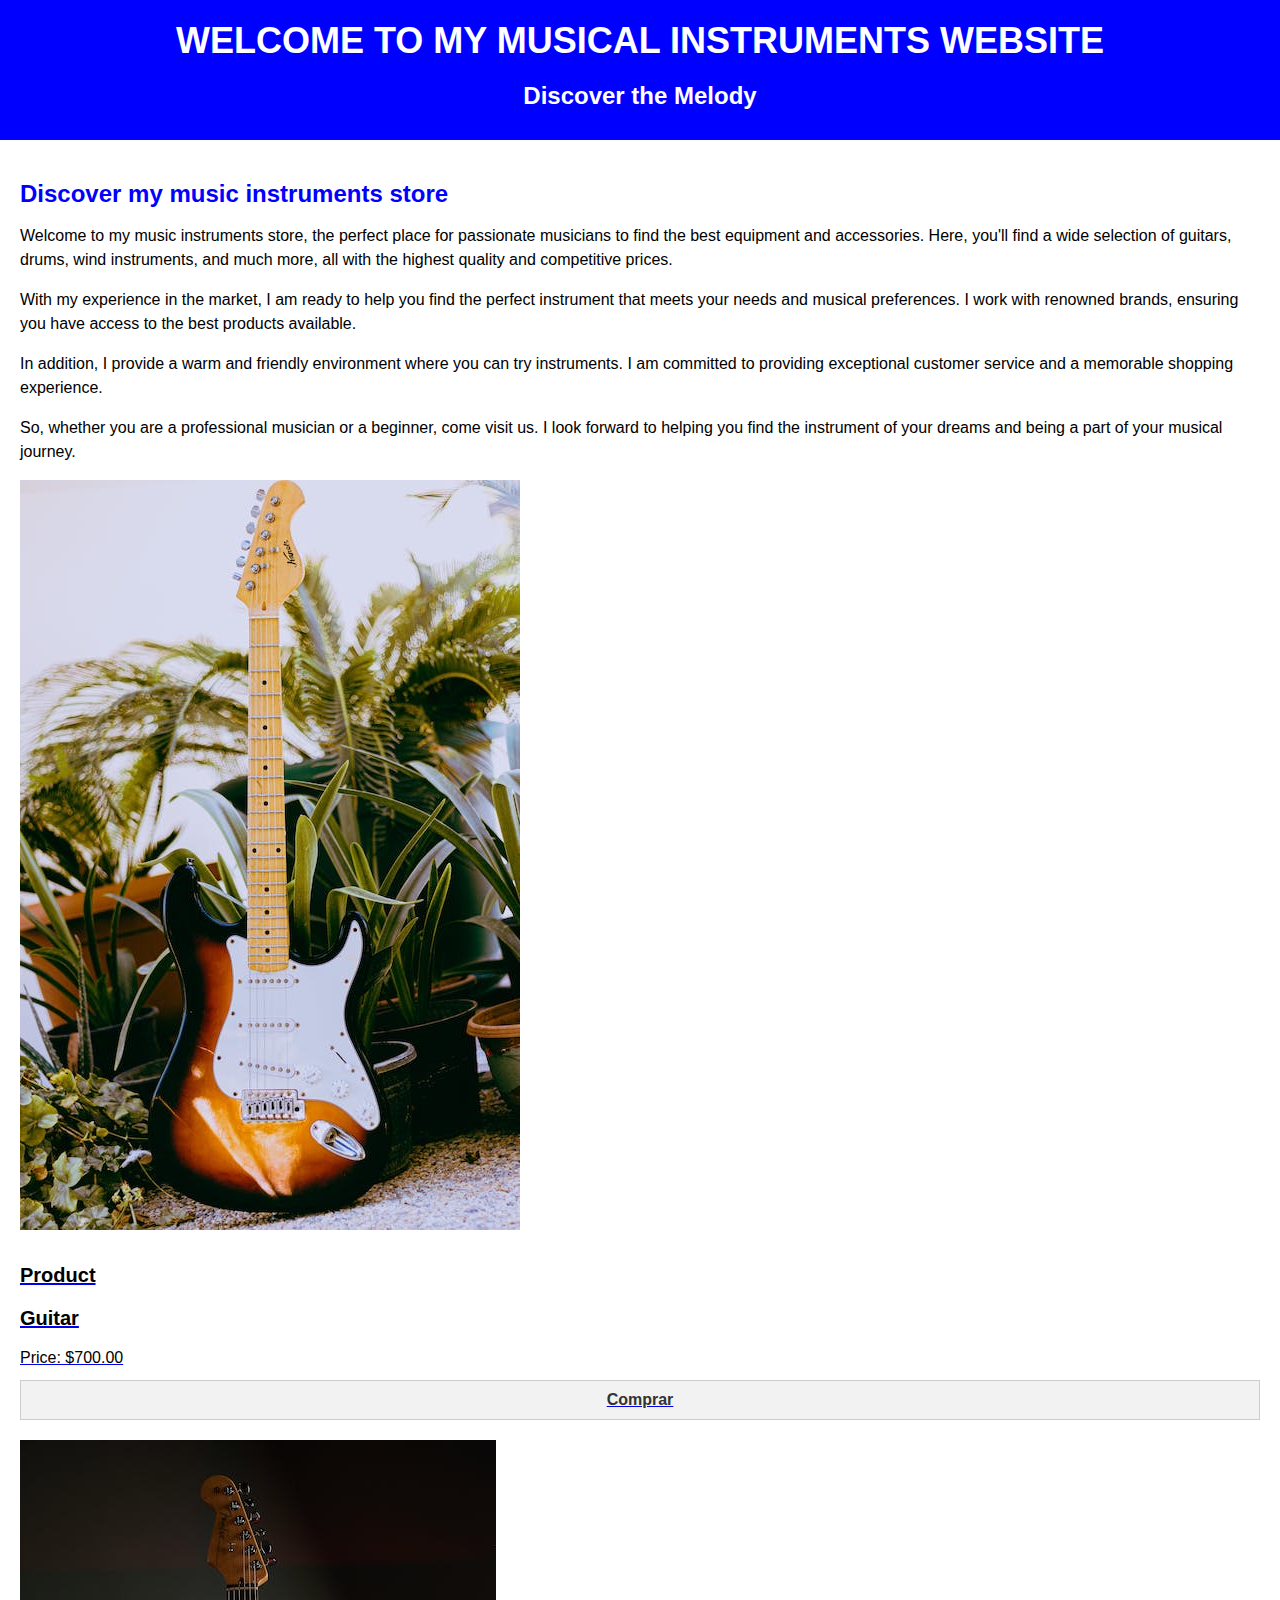
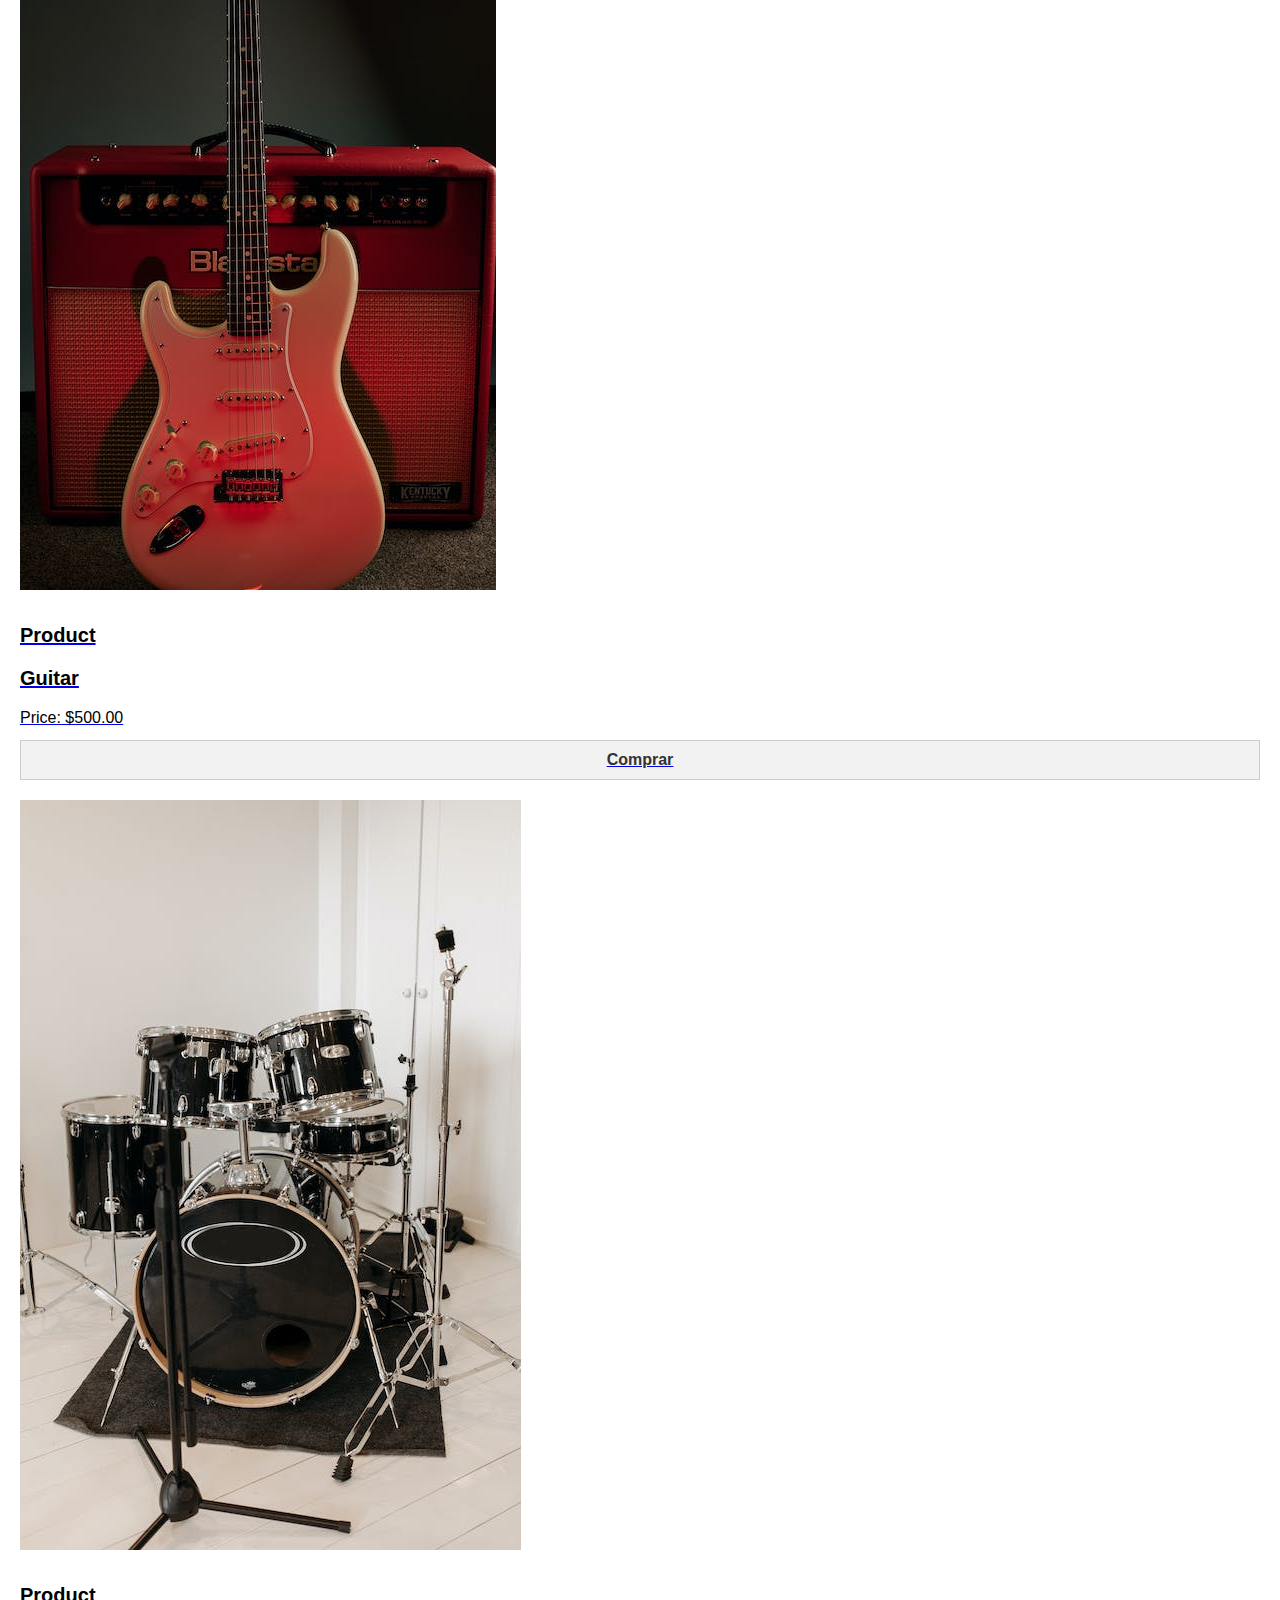
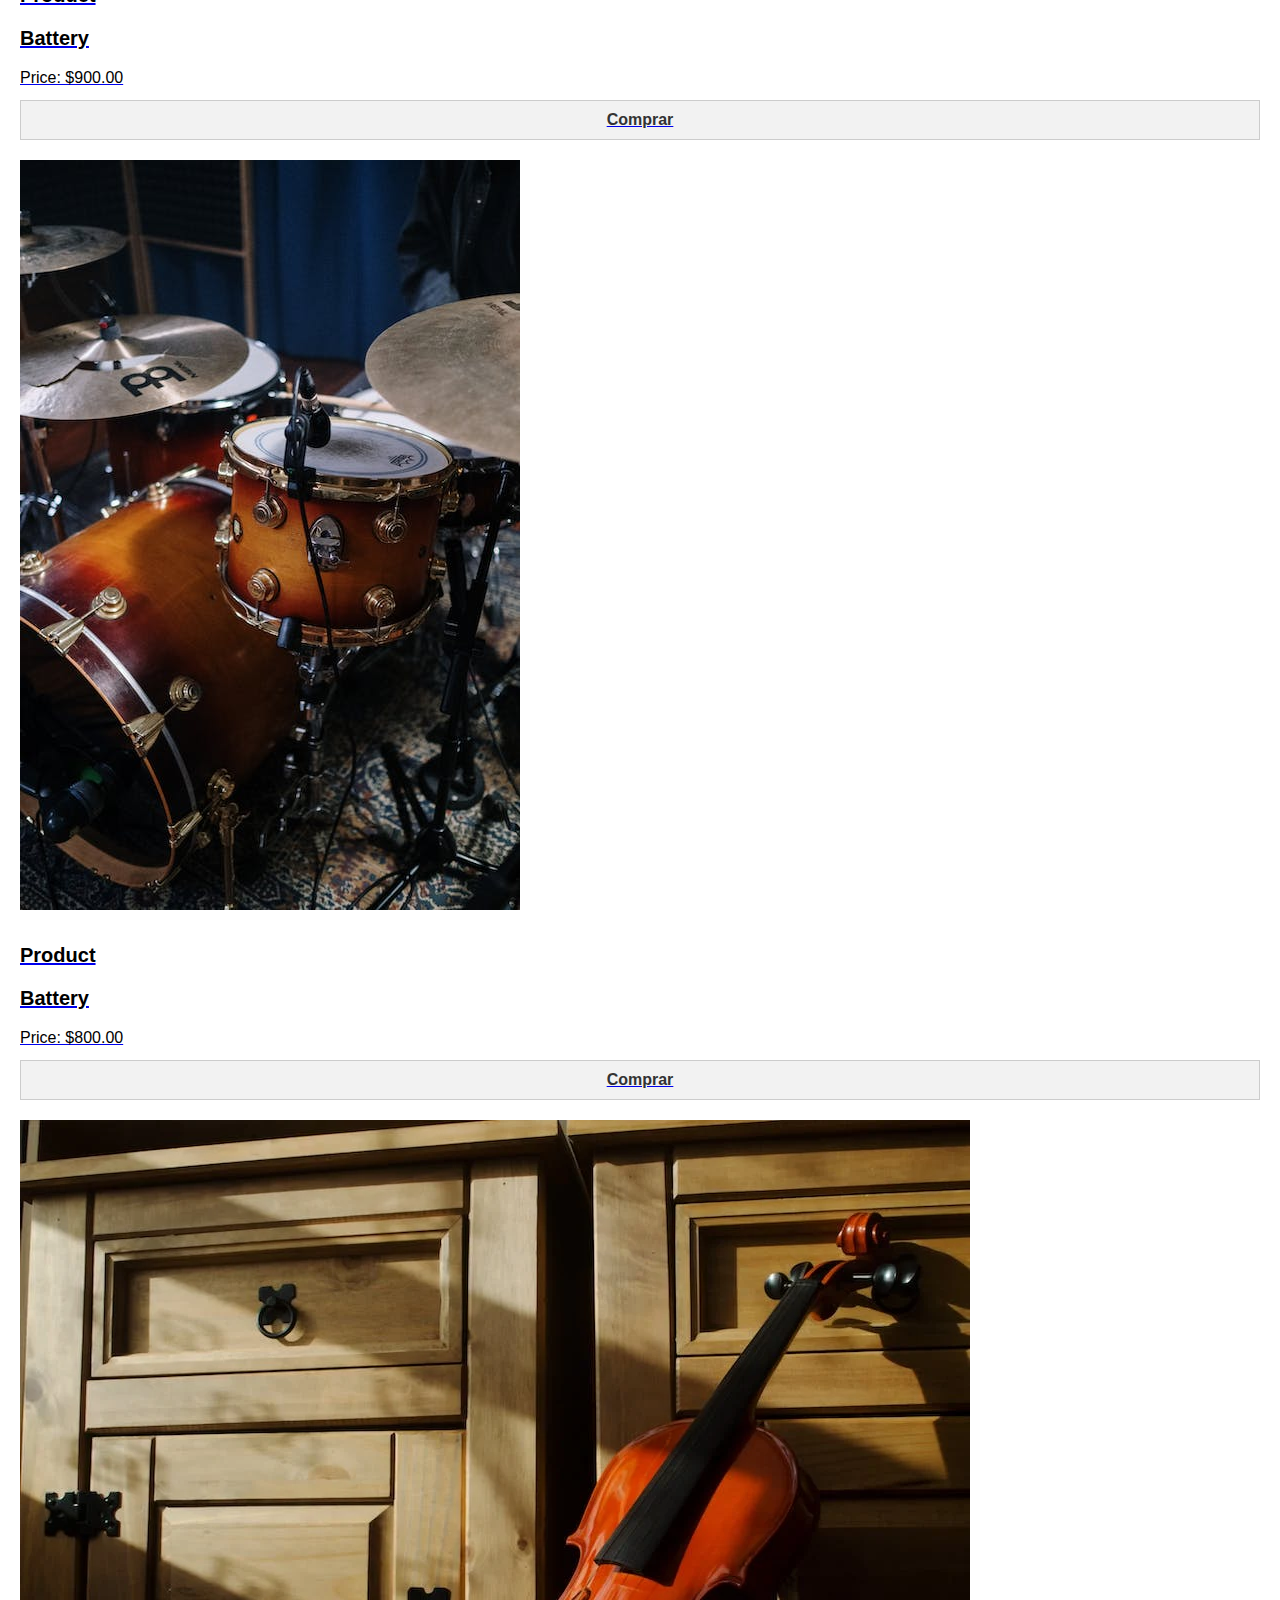
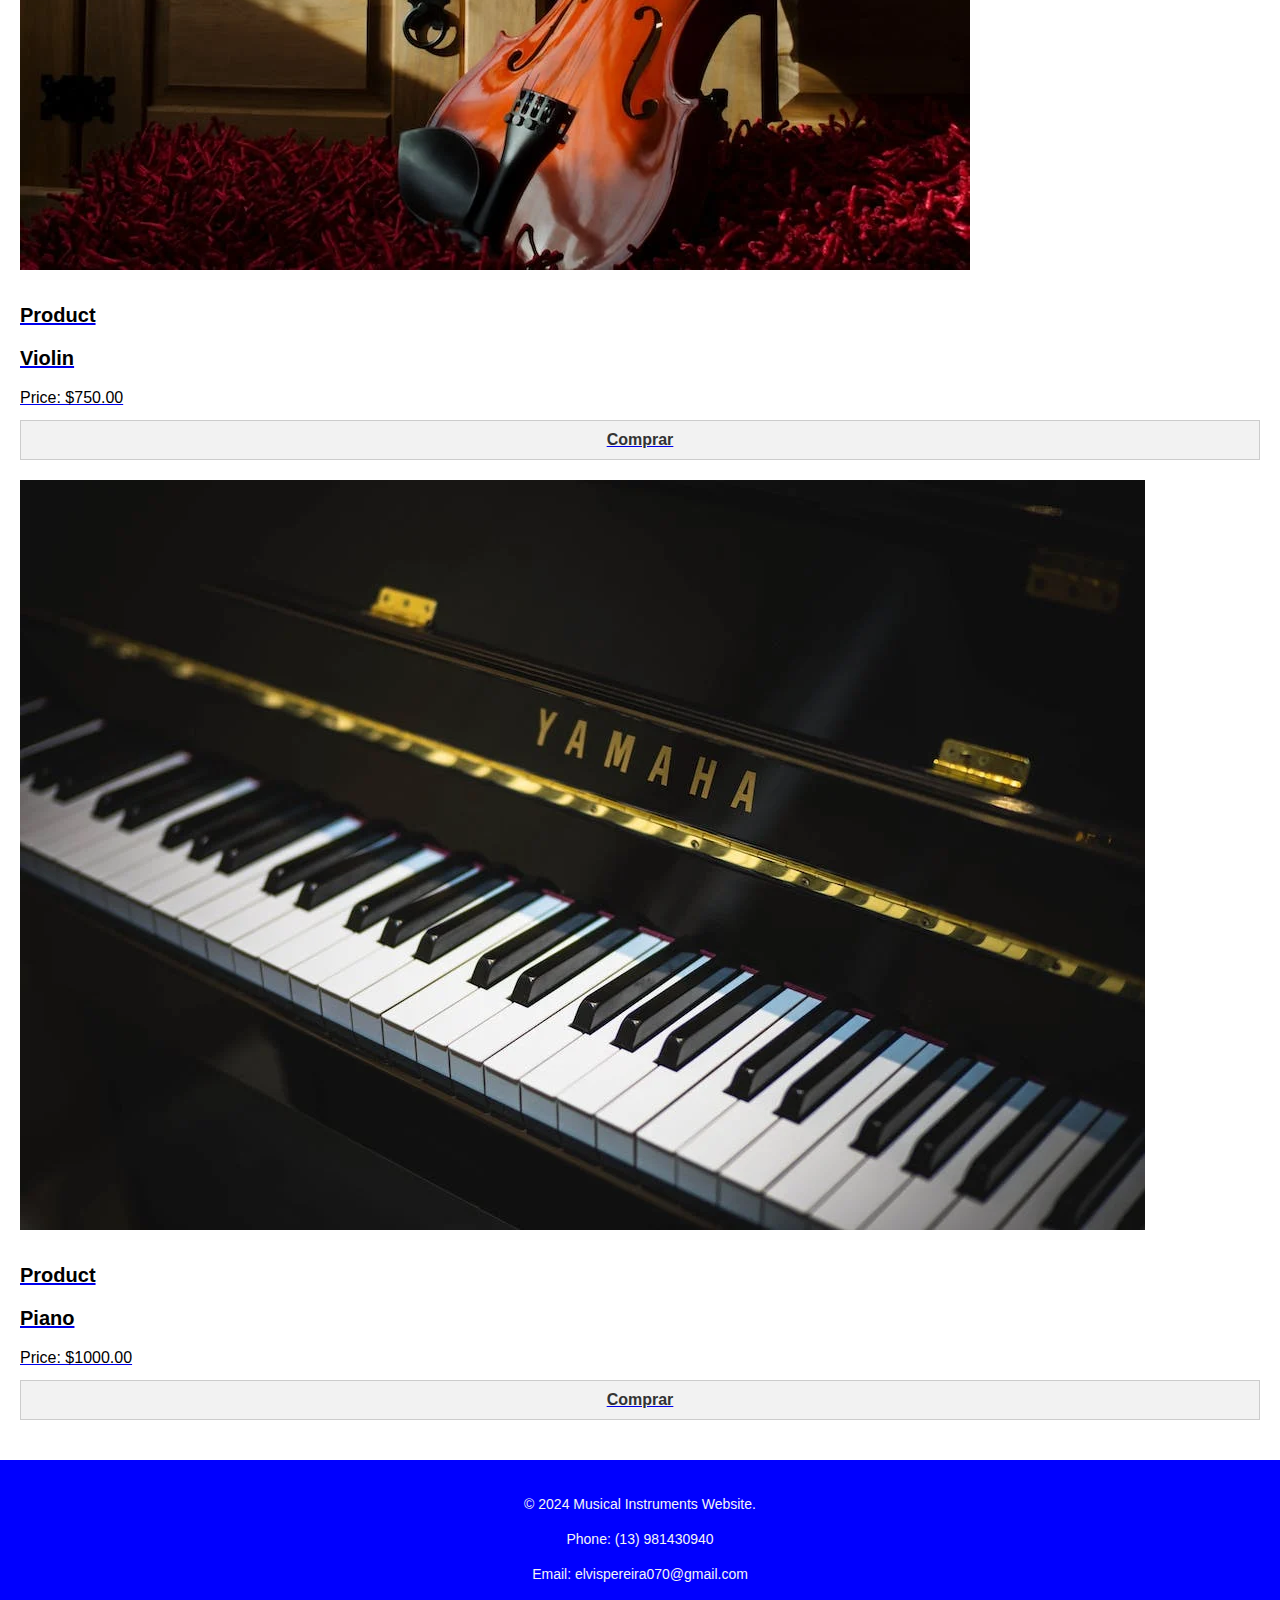
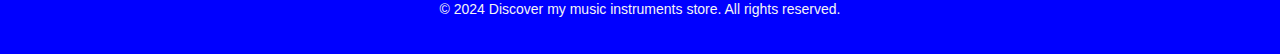
<file: index.html>
<!DOCTYPE html>
<html lang="en">
<head>
    <meta charset="UTF-8">
    <meta name="viewport" content="width=device-width, initial-scale=1.0">
    <meta name="description" content="My Musical Instruments Website - Discover the Melody">
    <meta name="keywords" content="music, instruments, guitars, drums, wind instruments">
    <meta name="author" content="Elvis">
    <link rel="stylesheet" href="style.css">
    <title>My Musical Instruments Website</title>
</head>
<body>
    <header>
        <h1 class="site-title">Welcome to My Musical Instruments Website</h1>
        <h2 class="site-subtitle">Discover the Melody</h2>
    </header>

    <main>
        <div class="description">
            <h2>Discover my music instruments store</h2>

            <p>Welcome to my music instruments store, the perfect place for passionate musicians to find the best equipment and accessories. Here, you'll find a wide selection of guitars, drums, wind instruments, and much more, all with the highest quality and competitive prices.</p>

            <p>With my experience in the market, I am ready to help you find the perfect instrument that meets your needs and musical preferences. I work with renowned brands, ensuring you have access to the best products available.</p>

            <p>In addition, I provide a warm and friendly environment where you can try instruments. I am committed to providing exceptional customer service and a memorable shopping experience.</p>

            <p>So, whether you are a professional musician or a beginner, come visit us. I look forward to helping you find the instrument of your dreams and being a part of your musical journey.</p>
            
        </div>

        <div class="product slide">
            <a href="product1.index.html">
                <img src="1.JPEG" alt="Product 1" />
                <h3>Product</h3>
                <h3>Guitar</h3>
                <p>Price: $700.00</p>
                <span class="buy-link">Comprar</span>
            </a>
        </div>

        <div class="product slide">
            <a href="product2.index.html">
                <img src="2.JPEG" alt="Product 2" />
                <h3>Product</h3>
                <h3>Guitar</h3>
                <p>Price: $500.00</p>
                <span class="buy-link">Comprar</span>
            </a>
        </div>

        <div class="product slide">
            <a href="product3.index.html">
                <img src="3.JPEG" alt="Product 3" />
                <h3>Product</h3>
                <h3>Battery</h3>
                <p>Price: $900.00</p>
                <span class="buy-link">Comprar</span>
            </a>
        </div>

        <div class="product slide">
            <a href="product4.index.html">
                <img src="4.JPEG" alt="Product 4" />
                <h3>Product</h3>
                <h3>Battery</h3>
                <p>Price: $800.00</p>
                <span class="buy-link">Comprar</span>
            </a>
        </div>

        <div class="product slide">
            <a href="product5.index.html">
                <img src="5.JPEG" alt="Product 5" />
                <h3>Product</h3>
                <h3>Violin</h3>
                <p>Price: $750.00</p>
                <span class="buy-link">Comprar</span>
            </a>
        </div>

        <div class="product slide">
            <a href="product6.index.html">
                <img src="6.JPEG" alt="Product 6" />
                <h3>Product</h3>
                <h3>Piano</h3>
                <p>Price: $1000.00</p>
                <span class="buy-link">Comprar</span>
            </a>
        </div>
    </main>

    <footer>
        <p>&copy; 2024 Musical Instruments Website.</p>
        <p>Phone: (13) 981430940</p>
        <p>Email: elvispereira070@gmail.com</p>
        <p>© 2024 Discover my music instruments store. All rights reserved.</p>
    </footer>

</body>
</html>
</file>
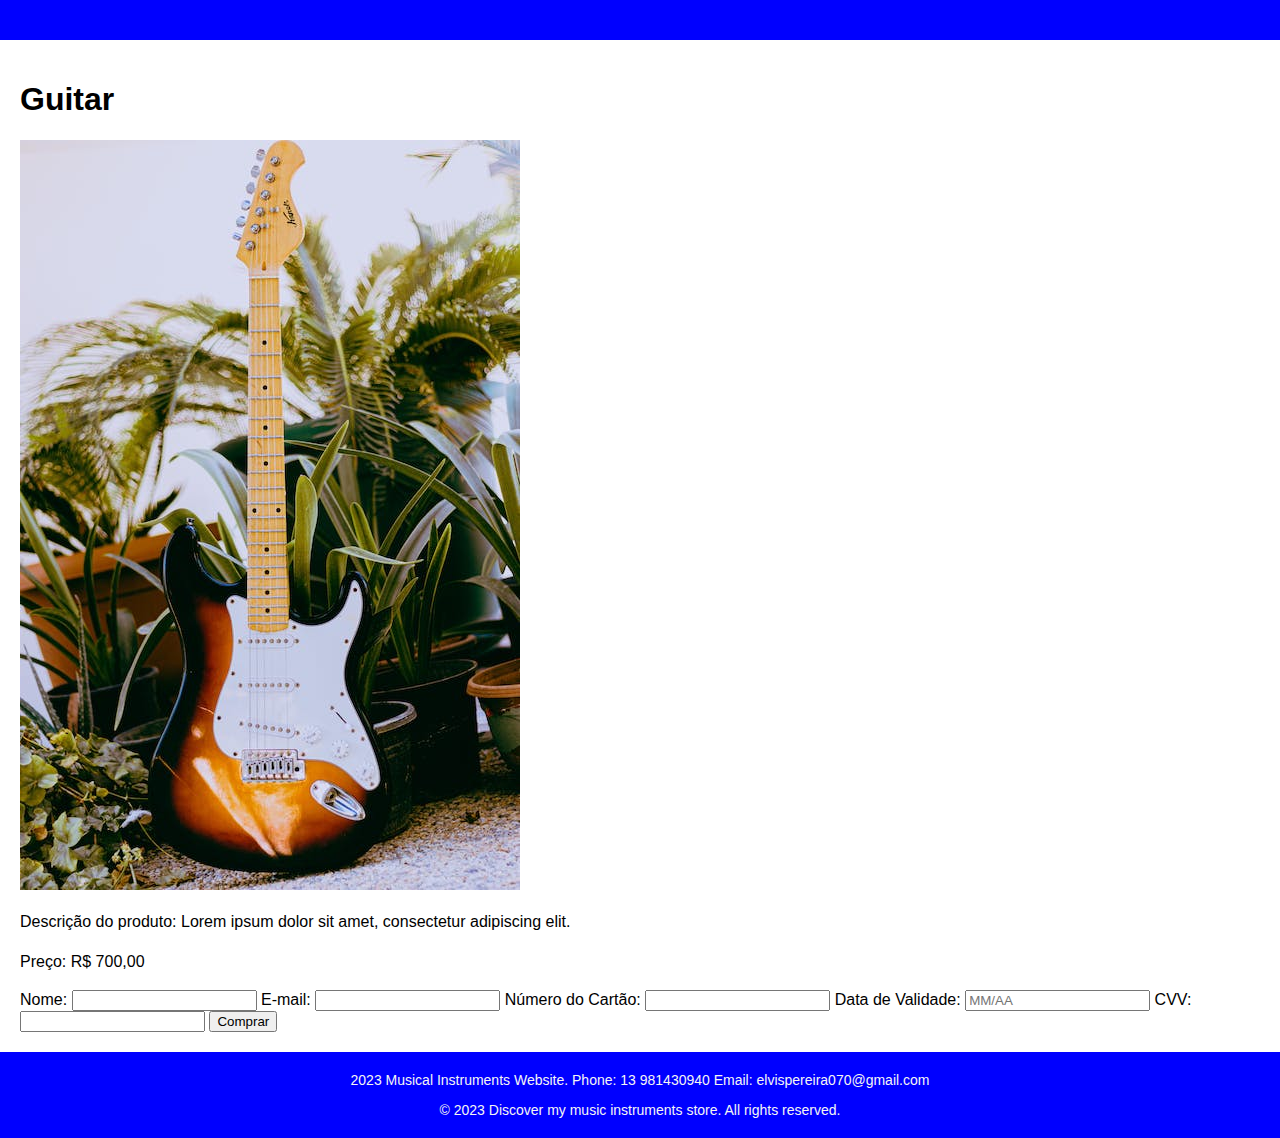
<file: product1.index.html>
<!DOCTYPE html>
<html lang="en">
<head>
    <meta charset="UTF-8">
    <meta name="viewport" content="width=device-width, initial-scale=1.0">
    <title>Product 2 - Comprar</title>
    <link rel="stylesheet" href="style.css">
</head>
<body>
    <header>

    </header>
    
    <main>
        <section class="product-details">
            <h1>Guitar</h1>
            <img src="1.JPEG" alt="Guitarra">
            <p>Descrição do produto: Lorem ipsum dolor sit amet, consectetur adipiscing elit.</p>
            <p>Preço: R$ 700,00</p>

            <form>
                  <label for="name">Nome:</label>
                  <input type="text" id="name" name="name" required>
  
                  <label for="email">E-mail:</label>
                  <input type="email" id="email" name="email" required>

                  <label for="card-number">Número do Cartão:</label>
                  <input type="text" id="card-number" name="card-number" required>
  
                  <label for="expiration">Data de Validade:</label>
                  <input type="text" id="expiration" name="expiration" placeholder="MM/AA" required>
  
                  <label for="cvv">CVV:</label>
                  <input type="text" id="cvv" name="cvv" required>

                   
  <button id="botao-comprar-detalhes">Comprar</button>
  <div id="mensagem-agradecimento-detalhes" style="display: none;">
      <p>Obrigado por sua compra! Seu pedido foi recebido.</p>
  </div>

  <script>
      function exibirAgradecimentoDetalhes() {
          document.getElementById("botao-comprar-detalhes").style.display = "none";
          document.getElementById("mensagem-agradecimento-detalhes").style.display = "block";
      }

      document.getElementById("botao-comprar-detalhes").addEventListener("click", exibirAgradecimentoDetalhes);
  </script>
</form>
        </section>
    </main>

    <footer>
        2023 Musical Instruments Website.
        Phone: 13 981430940
        Email: elvispereira070@gmail.com</p>
        © 2023 Discover my music instruments store. All rights reserved.
    </footer>

</body>
</html>
</file>
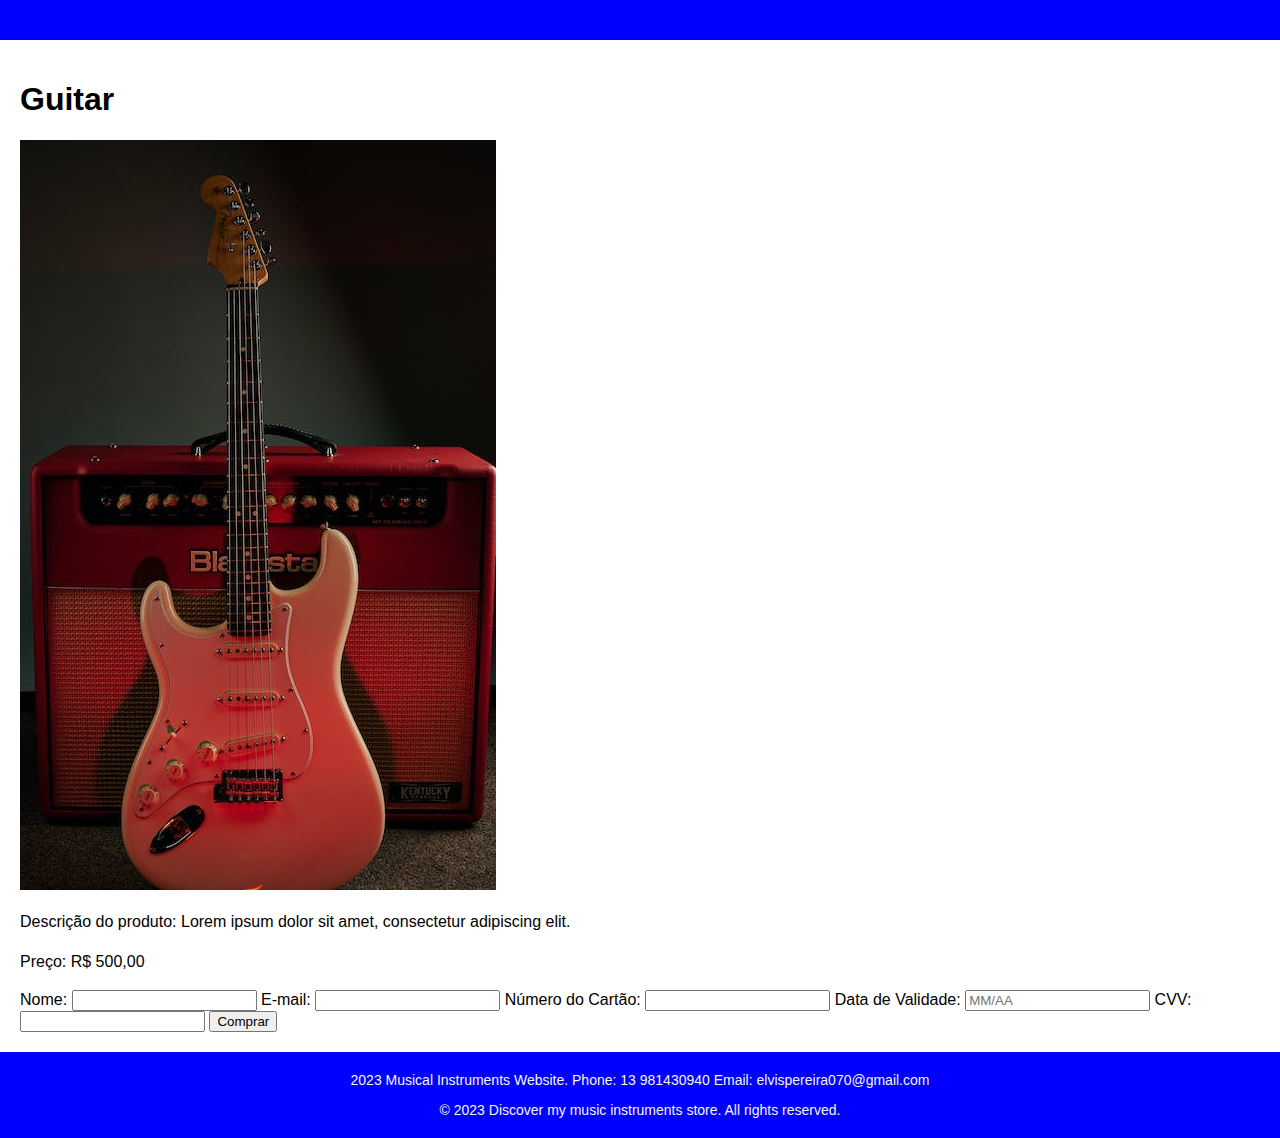
<file: product2.index.html>
<!DOCTYPE html>
<html lang="en">
<head>
    <meta charset="UTF-8">
    <meta name="viewport" content="width=device-width, initial-scale=1.0">
    <title>Product 2 - Comprar</title>
    <link rel="stylesheet" href="style.css">
</head>
<body>
    <header>

    </header>
    
    <main>
        <section class="product-details">
            <h1>Guitar</h1>
            <img src="2.JPEG" alt="Guitarra">
            <p>Descrição do produto: Lorem ipsum dolor sit amet, consectetur adipiscing elit.</p>
            <p>Preço: R$ 500,00</p>

            <form>
                  <label for="name">Nome:</label>
                  <input type="text" id="name" name="name" required>
  
                  <label for="email">E-mail:</label>
                  <input type="email" id="email" name="email" required>
  
                  <label for="card-number">Número do Cartão:</label>
                  <input type="text" id="card-number" name="card-number" required>
  
                  <label for="expiration">Data de Validade:</label>
                  <input type="text" id="expiration" name="expiration" placeholder="MM/AA" required>
  
                  <label for="cvv">CVV:</label>
                  <input type="text" id="cvv" name="cvv" required>

  <button id="botao-comprar-detalhes">Comprar</button>
  <div id="mensagem-agradecimento-detalhes" style="display: none;">
      <p>Obrigado por sua compra! Seu pedido foi recebido.</p>
  </div>

  <script>
      function exibirAgradecimentoDetalhes() {
          document.getElementById("botao-comprar-detalhes").style.display = "none";
          document.getElementById("mensagem-agradecimento-detalhes").style.display = "block";
      }

      document.getElementById("botao-comprar-detalhes").addEventListener("click", exibirAgradecimentoDetalhes);
  </script>
</form>
        </section>
    </main>

    <footer>
        2023 Musical Instruments Website.
        Phone: 13 981430940
        Email: elvispereira070@gmail.com</p>
        © 2023 Discover my music instruments store. All rights reserved.
    </footer>

</body>
</html>
</file>
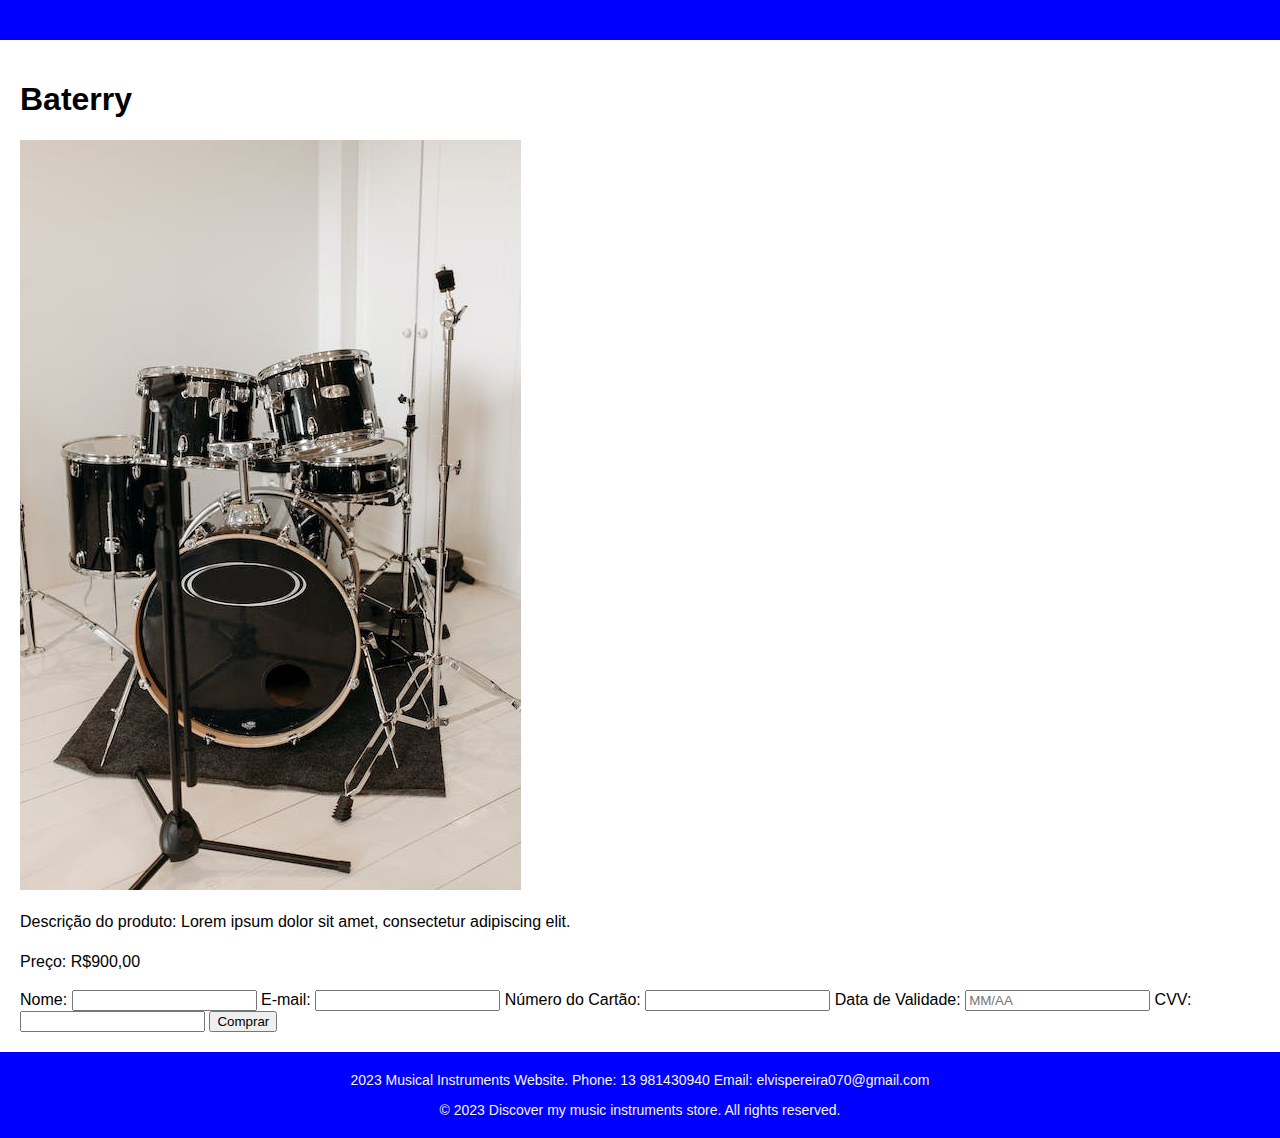
<file: product3.index.html>
<!DOCTYPE html>
<html lang="en">
<head>
    <meta charset="UTF-8">
    <meta name="viewport" content="width=device-width, initial-scale=1.0">
    <title>Product 3 - Comprar</title>
    <link rel="stylesheet" href="style.css">
</head>
<body>
    <header>

    </header>
    
    <main>
        <section class="product-details">
            <h1>Baterry</h1>
            <img src="3.JPEG" alt="Baterry">
            <p>Descrição do produto: Lorem ipsum dolor sit amet, consectetur adipiscing elit.</p>
            <p>Preço: R$900,00</p>

            <form>
                  <label for="name">Nome:</label>
                  <input type="text" id="name" name="name" required>
  
                  <label for="email">E-mail:</label>
                  <input type="email" id="email" name="email" required>
  
                  <label for="card-number">Número do Cartão:</label>
                  <input type="text" id="card-number" name="card-number" required>
  
                  <label for="expiration">Data de Validade:</label>
                  <input type="text" id="expiration" name="expiration" placeholder="MM/AA" required>
  
                  <label for="cvv">CVV:</label>
                  <input type="text" id="cvv" name="cvv" required>

     <button id="botao-comprar-detalhes">Comprar</button>
     <div id="mensagem-agradecimento-detalhes" style="display: none;">
         <p>Obrigado por sua compra! Seu pedido foi recebido.</p>
     </div>
 
     <script>
         function exibirAgradecimentoDetalhes() {
             document.getElementById("botao-comprar-detalhes").style.display = "none";
             document.getElementById("mensagem-agradecimento-detalhes").style.display = "block";
         }
 
         document.getElementById("botao-comprar-detalhes").addEventListener("click", exibirAgradecimentoDetalhes);
     </script>
         </form>
        </section>
    </main>

    <footer>
        2023 Musical Instruments Website.
        Phone: 13 981430940
        Email: elvispereira070@gmail.com</p>
        © 2023 Discover my music instruments store. All rights reserved.
    </footer>

</body>
</html>
</file>
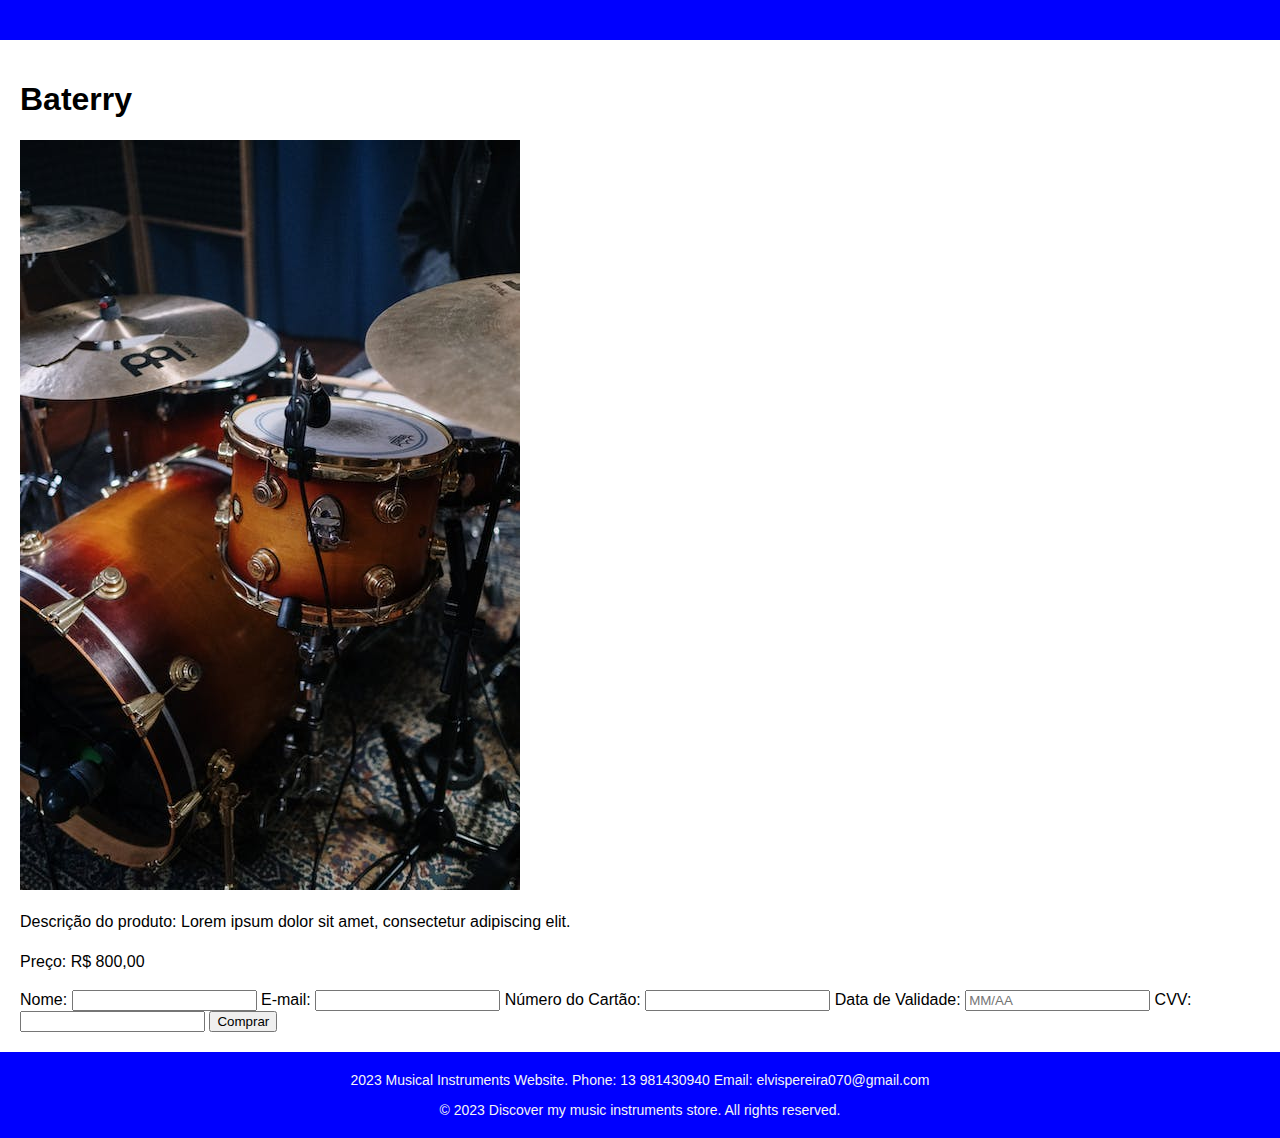
<file: product4.index.html>
<!DOCTYPE html>
<html lang="en">
<head>
    <meta charset="UTF-8">
    <meta name="viewport" content="width=device-width, initial-scale=1.0">
    <title>Product 4 - Comprar</title>
    <link rel="stylesheet" href="style.css">
</head>
<body>
    <header>

    </header>
    
    <main>
        <section class="product-details">
            <h1>Baterry</h1>
            <img src="4.JPEG" alt="Baterry">
            <p>Descrição do produto: Lorem ipsum dolor sit amet, consectetur adipiscing elit.</p>
            <p>Preço: R$ 800,00</p>

            <form>
                  <label for="name">Nome:</label>
                  <input type="text" id="name" name="name" required>
  
                  <label for="email">E-mail:</label>
                  <input type="email" id="email" name="email" required>
  
                  <label for="card-number">Número do Cartão:</label>
                  <input type="text" id="card-number" name="card-number" required>
  
                  <label for="expiration">Data de Validade:</label>
                  <input type="text" id="expiration" name="expiration" placeholder="MM/AA" required>
  
                  <label for="cvv">CVV:</label>
                  <input type="text" id="cvv" name="cvv" required>
                  
     <button id="botao-comprar-detalhes">Comprar</button>
     <div id="mensagem-agradecimento-detalhes" style="display: none;">
         <p>Obrigado por sua compra! Seu pedido foi recebido.</p>
     </div>
 
     <script>
         function exibirAgradecimentoDetalhes() {
             document.getElementById("botao-comprar-detalhes").style.display = "none";
             document.getElementById("mensagem-agradecimento-detalhes").style.display = "block";
         }
 
         document.getElementById("botao-comprar-detalhes").addEventListener("click", exibirAgradecimentoDetalhes);
     </script>
            </form>
        </section>
    </main>

    <footer>
        2023 Musical Instruments Website.
        Phone: 13 981430940
        Email: elvispereira070@gmail.com</p>
        © 2023 Discover my music instruments store. All rights reserved.
    </footer>

</body>
</html>
</file>
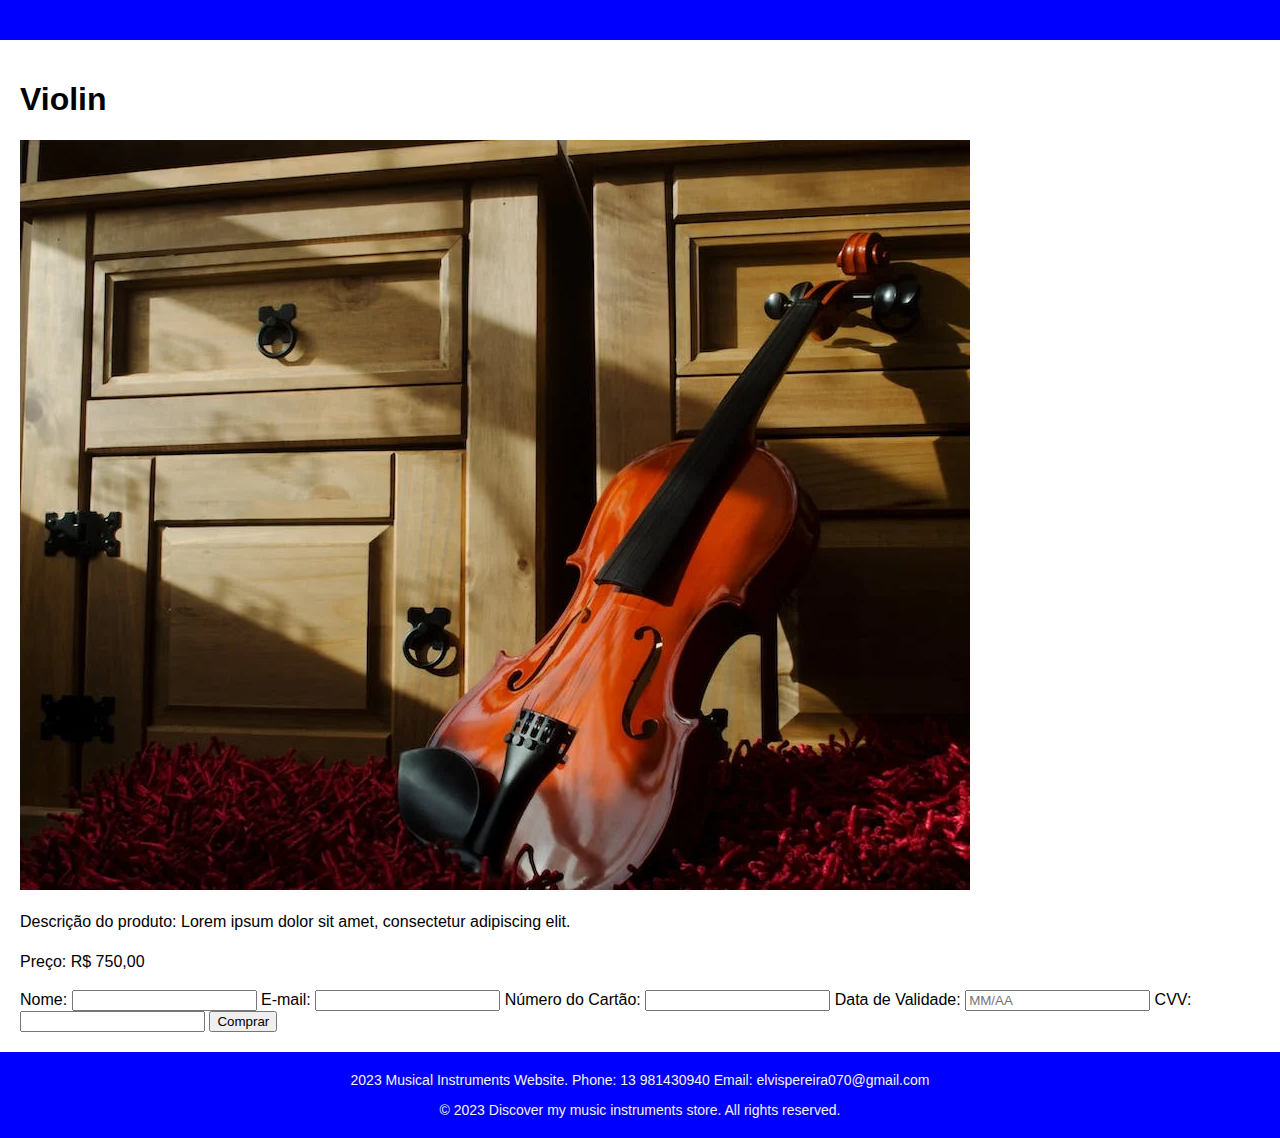
<file: product5.index.html>
<!DOCTYPE html>
<html lang="en">
<head>
    <meta charset="UTF-8">
    <meta name="viewport" content="width=device-width, initial-scale=1.0">
    <title>Product 5 - Comprar</title>
    <link rel="stylesheet" href="style.css">
</head>
<body>
    <header>

    </header>
    
    <main>
        <section class="product-details">
            <h1>Violin</h1>
            <img src="5.JPEG" alt="Guitarra">
            <p>Descrição do produto: Lorem ipsum dolor sit amet, consectetur adipiscing elit.</p>
            <p>Preço: R$ 750,00</p>

            <form>
                 <label for="name">Nome:</label>
                 <input type="text" id="name" name="name" required>
 
                 <label for="email">E-mail:</label>
                 <input type="email" id="email" name="email" required>
 
                 <label for="card-number">Número do Cartão:</label>
                 <input type="text" id="card-number" name="card-number" required>
 
                 <label for="expiration">Data de Validade:</label>
                 <input type="text" id="expiration" name="expiration" placeholder="MM/AA" required>
 
                 <label for="cvv">CVV:</label>
                 <input type="text" id="cvv" name="cvv" required>

     <button id="botao-comprar-detalhes">Comprar</button>
     <div id="mensagem-agradecimento-detalhes" style="display: none;">
         <p>Obrigado por sua compra! Seu pedido foi recebido.</p>
     </div>
 
     <script>
         function exibirAgradecimentoDetalhes() {
             document.getElementById("botao-comprar-detalhes").style.display = "none";
             document.getElementById("mensagem-agradecimento-detalhes").style.display = "block";
         }
 
         document.getElementById("botao-comprar-detalhes").addEventListener("click", exibirAgradecimentoDetalhes);
     </script>
            </form>
        </section>
    </main>

    <footer>
        2023 Musical Instruments Website.
        Phone: 13 981430940
        Email: elvispereira070@gmail.com</p>
        © 2023 Discover my music instruments store. All rights reserved.
    </footer>

</body>
</html>
</file>
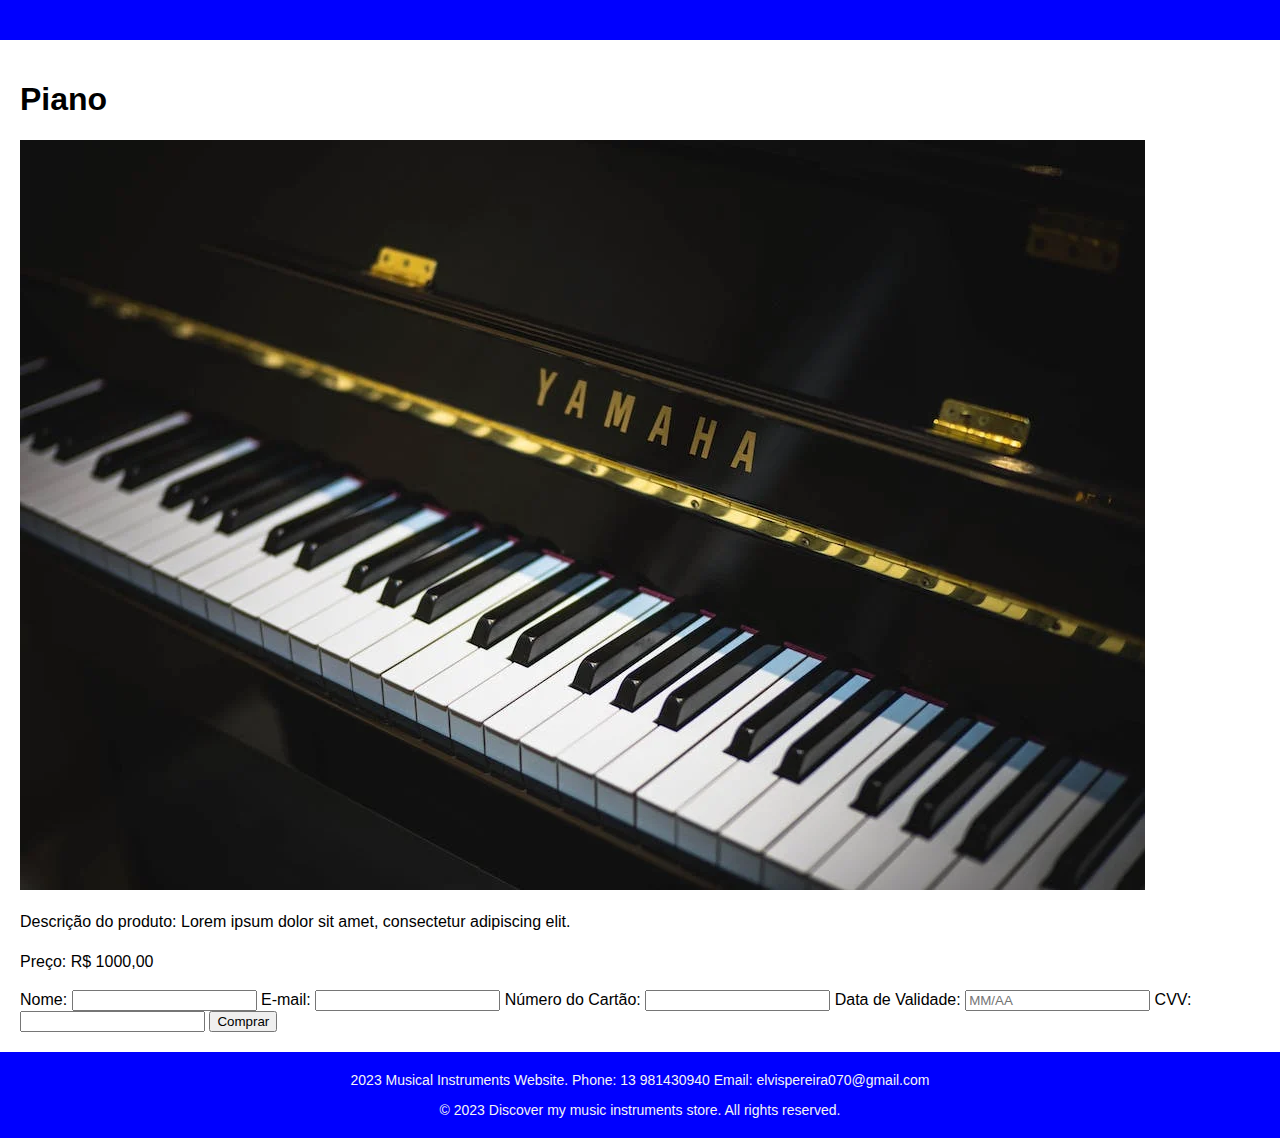
<file: product6.index.html>
<!DOCTYPE html>
<html lang="en">
<head>
    <meta charset="UTF-8">
    <meta name="viewport" content="width=device-width, initial-scale=1.0">
    <title>Product 6 - Comprar</title>
    <link rel="stylesheet" href="style.css">
</head>
<body>
    <header>

    </header>
    
    <main>
        <section class="product-details">
            <h1>Piano</h1>
            <img src="6.JPEG" alt="Guitarra">
            <p>Descrição do produto: Lorem ipsum dolor sit amet, consectetur adipiscing elit.</p>
            <p>Preço: R$ 1000,00</p>

            <form>
                 <label for="name">Nome:</label>
                 <input type="text" id="name" name="name" required>
 
                 <label for="email">E-mail:</label>
                 <input type="email" id="email" name="email" required>
 
                 <label for="card-number">Número do Cartão:</label>
                 <input type="text" id="card-number" name="card-number" required>
 
                 <label for="expiration">Data de Validade:</label>
                 <input type="text" id="expiration" name="expiration" placeholder="MM/AA" required>
 
                 <label for="cvv">CVV:</label>
                 <input type="text" id="cvv" name="cvv" required>
                
     <button id="botao-comprar-detalhes">Comprar</button>
     <div id="mensagem-agradecimento-detalhes" style="display: none;">
         <p>Obrigado por sua compra! Seu pedido foi recebido.</p>
     </div>
 
     <script>
         function exibirAgradecimentoDetalhes() {
             document.getElementById("botao-comprar-detalhes").style.display = "none";
             document.getElementById("mensagem-agradecimento-detalhes").style.display = "block";
         }
 
         document.getElementById("botao-comprar-detalhes").addEventListener("click", exibirAgradecimentoDetalhes);
     </script>
            </form>
        </section>
    </main>

    <footer>
        2023 Musical Instruments Website.
        Phone: 13 981430940
        Email: elvispereira070@gmail.com</p>
        © 2023 Discover my music instruments store. All rights reserved.
    </footer>

</body>
</html>
</file>
<file: style.css>
body {
    font-family: Arial, sans-serif;
    margin: 0;
    padding: 0;
  }
  
  header {
    background-color: blue;
    color: #fff;
    padding: 20px;
    text-align: center;
  }
  
  header h1 {
    margin: 0;
    font-size: 36px;
    text-transform: uppercase;
  }
  
  nav ul {
    list-style-type: none;
    margin: 0;
    padding: 0;
    text-align: center;
  }
  
  nav ul li {
    display: inline;
    margin: 0 10px;
  }
  
  nav ul li a {
    color: #fff;
    text-decoration: none;
    padding: 10px;
    font-size: 16px;
    font-weight: bold;
    transition: background-color 0.3s ease;
  }
  
  nav ul li a:hover {
    background-color: black;
  }
  
  main {
    padding: 20px;
  }
  
  h2 {
    color: blue;
    font-size: 24px;
    margin-bottom: 10px;
  }
  
  p {
    line-height: 1.5;
  }
  
  .product img {
    max-width: 100%;
    height: auto;
    margin-bottom: 10px;
  }
  
  .product h3 {
    color: black;
    font-size: 20px;
    margin-bottom: 10px;
  }
  
  .product p {
    color: black;
    margin-bottom: 10px;
  }
  
  .product button {
    background-color: black;
    color: #fff;
    padding: 10px 20px;
    border: none;
    font-size: 16px;
    cursor: pointer;
    transition: background-color 0.3s ease;
  }
  
  .product button:hover {
    background-color: #555;
  }
  
  footer {
    background-color: blue;
    color: #f5f5f5;
    padding: 20px;
    text-align: center;
    font-size: 14px;
  }
  
  @media screen and (max-width: 768px) {
    header h1 {
      font-size: 28px;
    }
  
    nav ul li a {
      font-size: 14px;
    }
  
    .product {
      padding: 10px;
      margin-bottom: 10px;
    }
  
    .product h3 {
      font-size: 18px;
      margin-bottom: 5px;
    }
  
    .product p {
      font-size: 12px;
      margin-bottom: 5px;
    }
  
    .product button {
      padding: 5px 10px;
      font-size: 14px;
    }
  
    footer {
      font-size: 12px;
    }
  }
  
  .buy-link {
    display: block;
    text-align: center;
    padding: 10px;
    background-color: #f2f2f2;
    border: 1px solid #ccc;
    text-decoration: none;
    color: #333;
    font-weight: bold;
  }
  
  .buy-link:hover {
    background-color: #ddd;
  }
  
  .site-subtitle {
    font-size: 24px;
    color: white;
  }

  .product {
    margin-bottom: 20px;
  }

  
@media (max-width: 480px) {
    .product-details {
        text-align: center;
    }

    .product-details img {
        max-width: 100%;
        height: auto;
    }

    form label,
    form input,
    form button {
        width: 100%;
        margin-bottom: 10px;
    }
}


@media (max-width: 480px) {
    .product-details {
        text-align: center;
    }

    .product-details img {
        max-width: 100%;
        height: auto;
    }

    .product-details.violin img {
        max-width: 80%;
    }

    .product-details.piano img {
        max-width: 90%;
    }

    form label,
    form input,
    form button {
        width: 100%;
        margin-bottom: 10px;
    }
}
</file>
